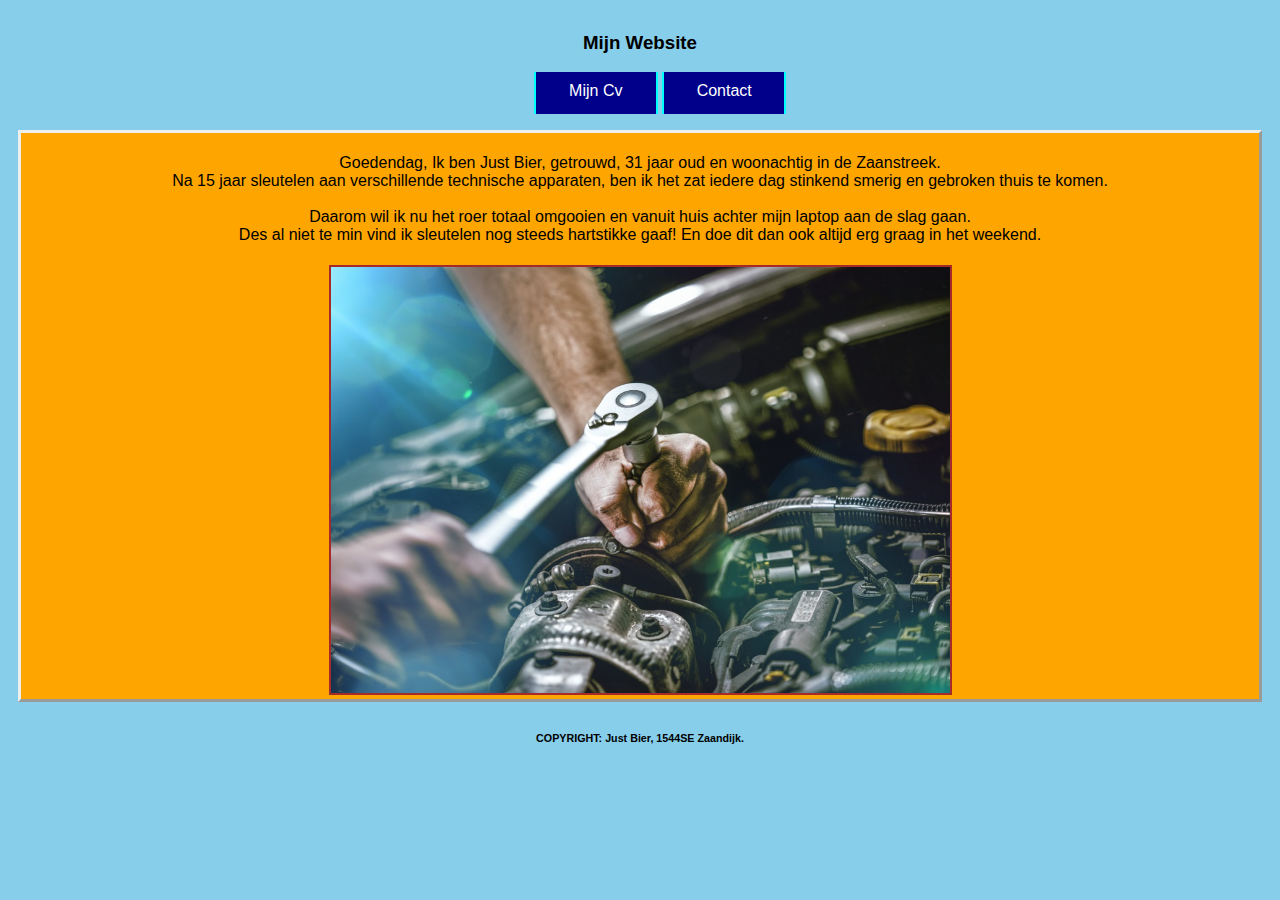
<file: index.html>
<!DOCTYPE html>
<html>
<head>
  <title>Over Mij</title>
<header><h3>Mijn Website</h3></<header>

<link rel="stylesheet" type="text/css" href="style.css" />
<style type="text/css">
</style>

<ul>
<li><a href="mijncv.html">Mijn Cv</a></li>
<li><a href="contact.html">Contact</a></li>
</ul>
</head>

<body>
  <div id=Home>
<p>
  Goedendag, Ik ben Just Bier, getrouwd, 31 jaar oud en woonachtig in de Zaanstreek.
<br>
Na 15 jaar sleutelen aan verschillende technische apparaten,
ben ik het zat iedere dag stinkend smerig en gebroken thuis te komen.
<br>
<br>
Daarom wil ik nu het roer totaal omgooien
en vanuit huis achter mijn laptop aan de slag gaan.
<br>
Des al niet te min vind ik sleutelen nog steeds hartstikke gaaf! En doe dit dan ook altijd erg graag in het weekend.
  </p>
  <img id=sleutelen src="afbeeldingen/sleutelen.jpg">
  </div>

  <footer>
    <h6>COPYRIGHT: Just Bier, 1544SE Zaandijk.</h6>
    </footer>

</body>
</html>
</file>
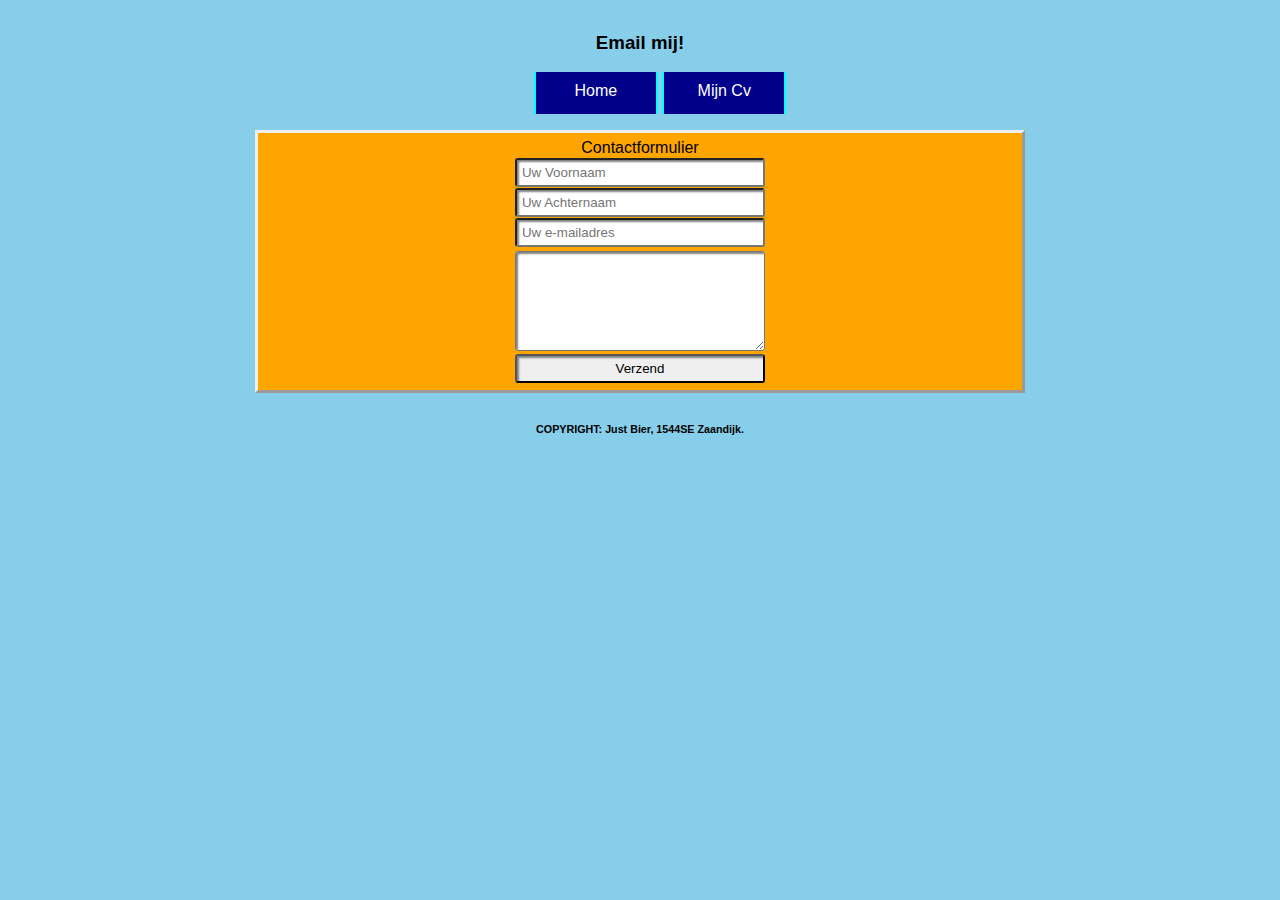
<file: contact.html>
<!DOCTYPE html>
<html>
<head>
  <header><h3>Email mij!</h3></<header>
<title>Contactformulier</title>

<link rel="stylesheet" type="text/css" href="style.css" />
<style type="text/css">
</style>

<ul>
<li><a href="index.html">Home</a></li>
<li><a href="mijncv.html">Mijn Cv</a></li>
</ul>
</head>

<body>
  <div id=Formulier>
    <form> Contactformulier
    <input type="text" placeholder="Uw Voornaam" />
    <input type="text" placeholder="Uw Achternaam" />
    <input type="email" placeholder="Uw e-mailadres" />
    <textarea placeholder="Uw boodschap"> </textarea>
    <button>Verzend</button>
    </form>
</div>

<footer>
  <h6>COPYRIGHT: Just Bier, 1544SE Zaandijk.</h6>
  </footer>
</body>
</file>
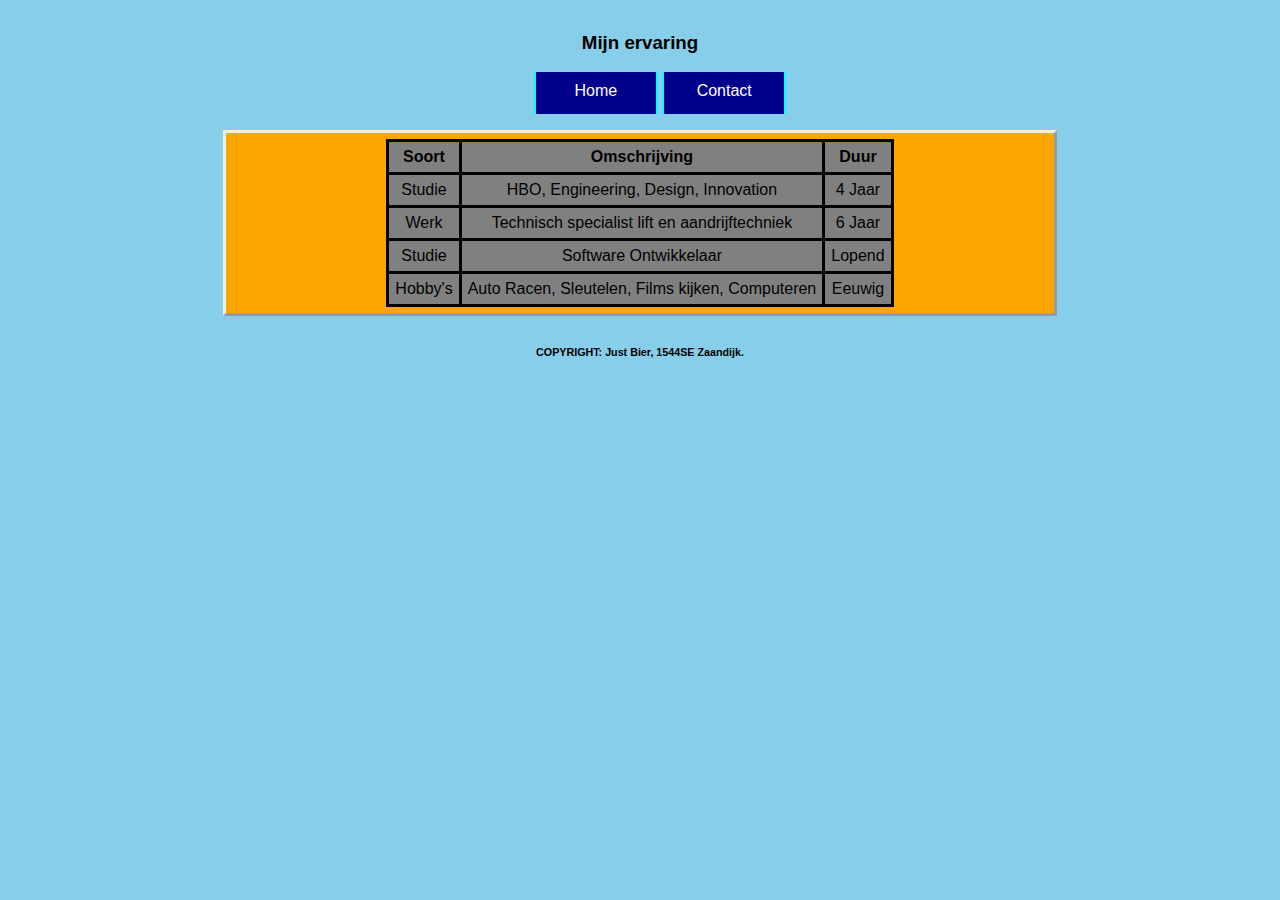
<file: mijncv.html>
<!DOCTYPE html>
<html>
<head>
  <header><h3>Mijn ervaring</h3></<header>
<title>CV</title>

<link rel="stylesheet" type="text/css" href="style.css" />
<style type="text/css">
</style>

<ul>
<li><a href="index.html">Home</a></li>
<li><a href="contact.html">Contact</a></li>
</ul>
</head>

<body>
  <div id=CV>

  <table>
<tr>
<th>Soort</th>
<th>Omschrijving</th>
<th>Duur</th>
</tr>
<tr>
<td>Studie</td>
<td>HBO, Engineering, Design, Innovation </td>
<td>4 Jaar</td>
</tr>
<tr>
<td>Werk</td>
<td>Technisch specialist lift en aandrijftechniek</td>
<td>6 Jaar</td>
</tr>
<tr>
<td>Studie</td>
<td>Software Ontwikkelaar</td>
<td>Lopend</td>
</tr>
<tr>
<td>Hobby's</td>
<td>Auto Racen, Sleutelen, Films kijken, Computeren</td>
<td>Eeuwig</td>
</tr>
</table>

</div>

<footer>
  <h6>COPYRIGHT: Just Bier, 1544SE Zaandijk.</h6>
  </footer>
</body>
</file>
<file: style.css>
head, body, footer{
background-color: skyblue;
  padding: 5px;
  font-family: Arial, Helvetica, sans-serif;
  text-align: center;
}

ul a{
color: white;
text-decoration: none;
}
li{
display: inline-block;
height: 22px;
width: 100px;
padding: 10px;
text-align: center;
color: white;
border-left: 2px solid aqua;
border-right: 2px solid aqua;
background-color: darkblue;
}
li:hover{
background-color: blue;
border-style: none;
box-shadow: inset 2px 4px 6px darkblue;
}
li:active{
background-color: darkblue;
border-style: none;
box-shadow: inset 6px 6px 6px black;
}

#Home{
  background-color: orange;
  margin-left: 5px;
  margin-right: 5px;
  border-style: outset;
}

p{
  padding: 5px;
}

#sleutelen{
float: center;
border: 2px solid brown;
width: 50%;
height: 50%;
}

#CV{
  background-color: orange;
  padding: 6px;
  margin: auto;
  width: 65%;
  border-style: outset;
}

table, td, th{
border-collapse: collapse;
background-color: grey;
padding: 6px;
margin: auto;
border-style: solid;
}

#Formulier{
  background-color: orange;
  padding: 6px;
  margin: auto;
  width: 60%;
  border-style: outset;
}

input[type="text"], input[type="email"], textarea, button{
  display: block;
  margin-top: 1px;
  margin-bottom: 1px;
  margin-left: auto;
  margin-right: auto;
  width: 250px;
  padding: 5px;
  box-sizing: border-box;
  border-radius: 3px;
  box-shadow: inset 2px 2px 2px grey;
}
textarea{
  height: 100px;
  padding: 5px 4px;
  margin-top: 4px;
  margin-bottom: 3px;
}
button:active{
  background-color: blue;
  color: white;
  border-radius: 3px;
  box-shadow: inset 2px 4px 6px darkblue;
}
</file>
